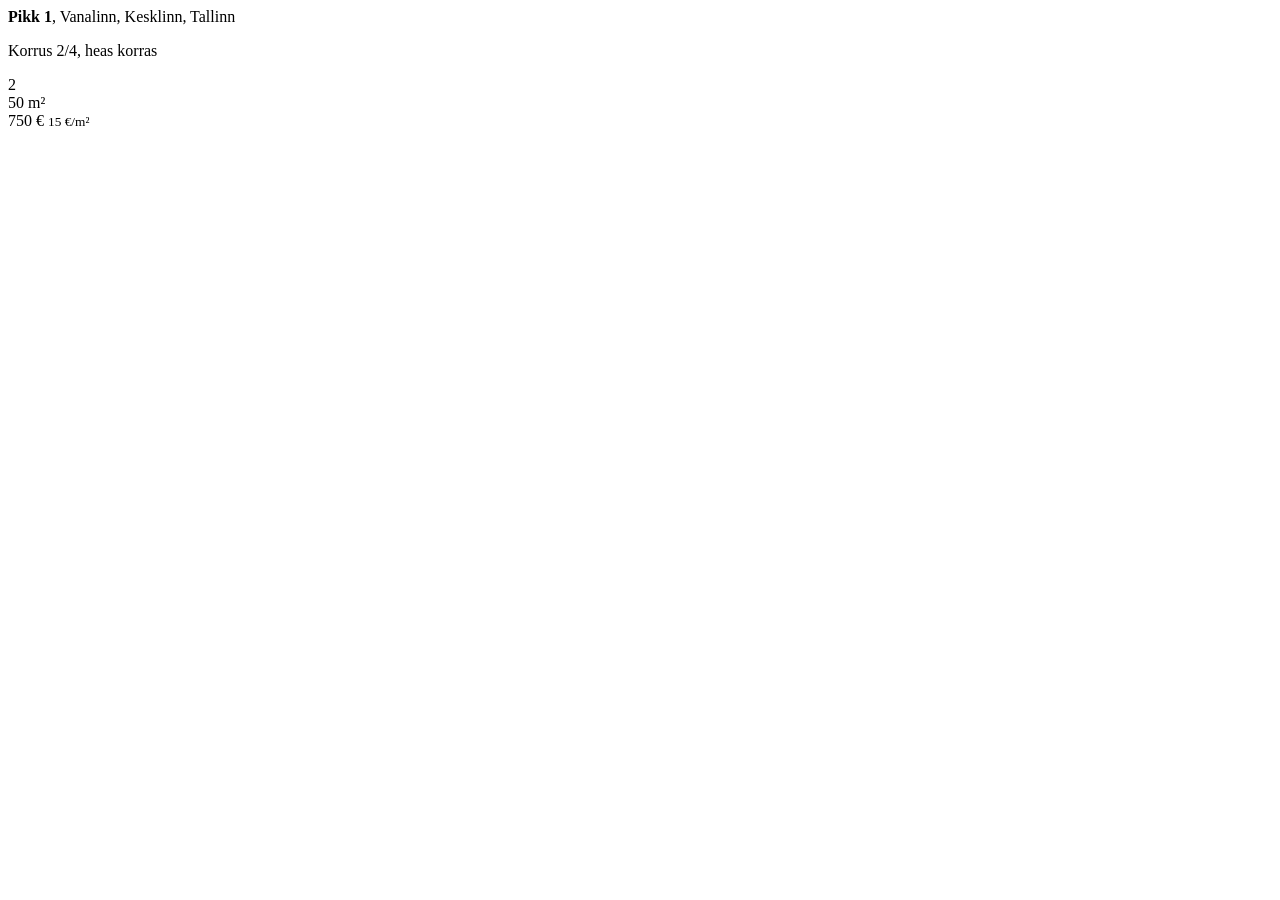
<file: tests/fixtures/saved_rent.html>
<!DOCTYPE html>
<html><head><meta charset="utf-8">
<meta property="og:url" content="https://www.kv.ee/korterid-uur/harjumaa?start=50" />
<title>Korterite üür Harjumaal - KV.EE</title></head><body>
<article class="default object-type-apartment " data-object-id="2001" data-object-url="/b-2001">
  <div class="description"><div class="h2"><a data-skeleton="object"> <strong>Pikk 1</strong>, Vanalinn, Kesklinn, Tallinn </a></div>
  <p class="object-excerpt"> Korrus 2/4, heas korras </p></div>
  <div class="rooms"> 2 </div><div class="area"> 50&nbsp;m² </div>
  <div class="price"> 750 € <small> 15 €/m² </small> </div>
</article>
</body></html>
</file>
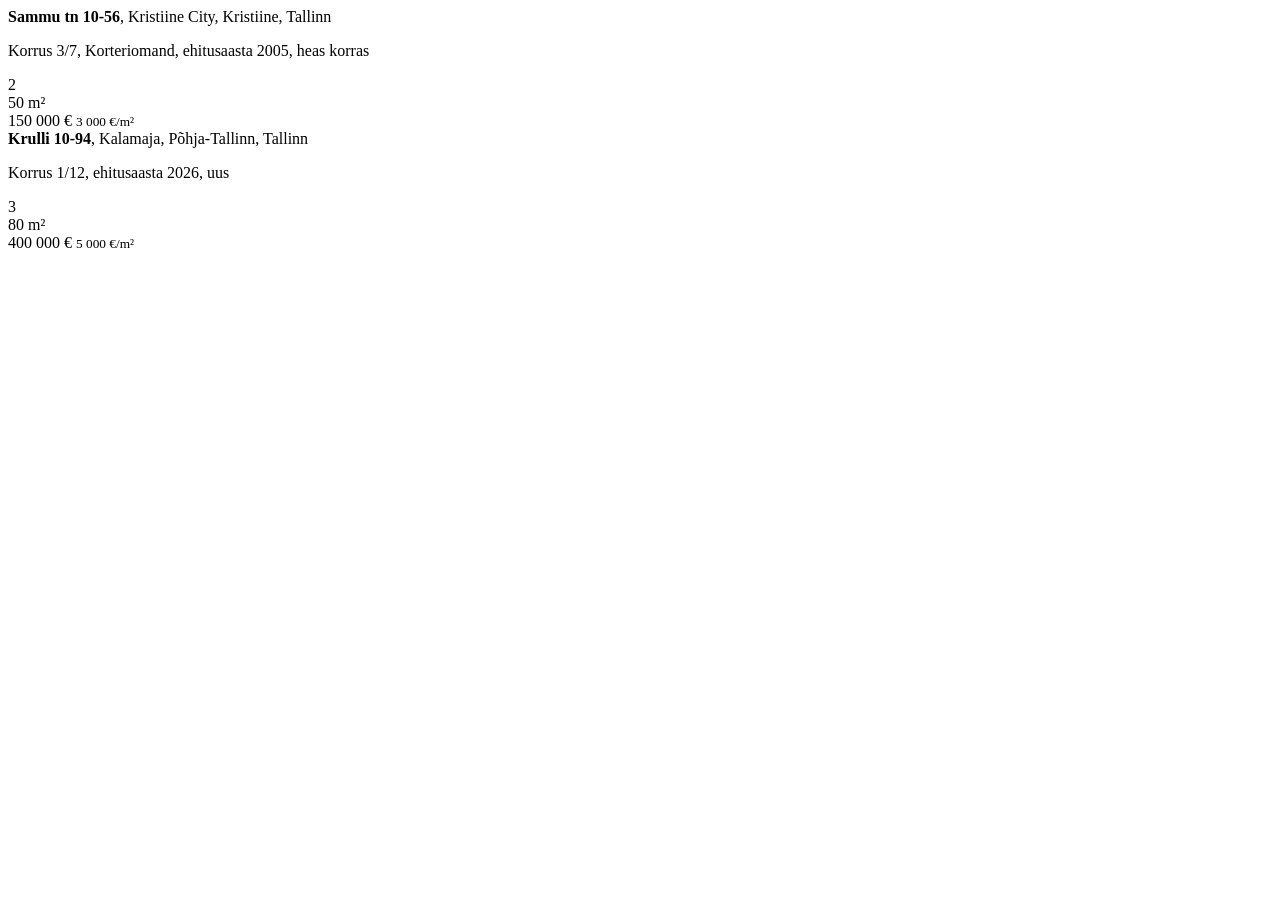
<file: tests/fixtures/saved_sale.html>
<!DOCTYPE html>
<html><head><meta charset="utf-8">
<link rel="canonical" href="https://www.kv.ee/korterid-muuk/harjumaa/tallinn" />
<title>Korterite müük Tallinnas - KV.EE</title></head><body>
<article class="default object-type-apartment " data-object-id="1001" data-object-url="/a-1001">
  <div class="description"><div class="h2"><a data-skeleton="object"> <strong>Sammu tn 10-56</strong>, Kristiine City, Kristiine, Tallinn </a></div>
  <p class="object-excerpt"> Korrus 3/7, Korteriomand, ehitusaasta 2005, heas korras </p></div>
  <div class="rooms"> 2 </div><div class="area"> 50&nbsp;m² </div>
  <div class="price"> 150 000 € <small> 3 000 €/m² </small> </div>
</article>
<article class="default object-type-apartment " data-object-id="1002" data-object-url="/a-1002">
  <div class="description"><div class="h2"><a data-skeleton="object"> <strong>Krulli 10-94</strong>, Kalamaja, Põhja-Tallinn, Tallinn </a></div>
  <p class="object-excerpt"> Korrus 1/12, ehitusaasta 2026, uus </p></div>
  <div class="rooms"> 3 </div><div class="area"> 80&nbsp;m² </div>
  <div class="price"> 400 000 € <small> 5 000 €/m² </small> </div>
</article>
</body></html>
</file>
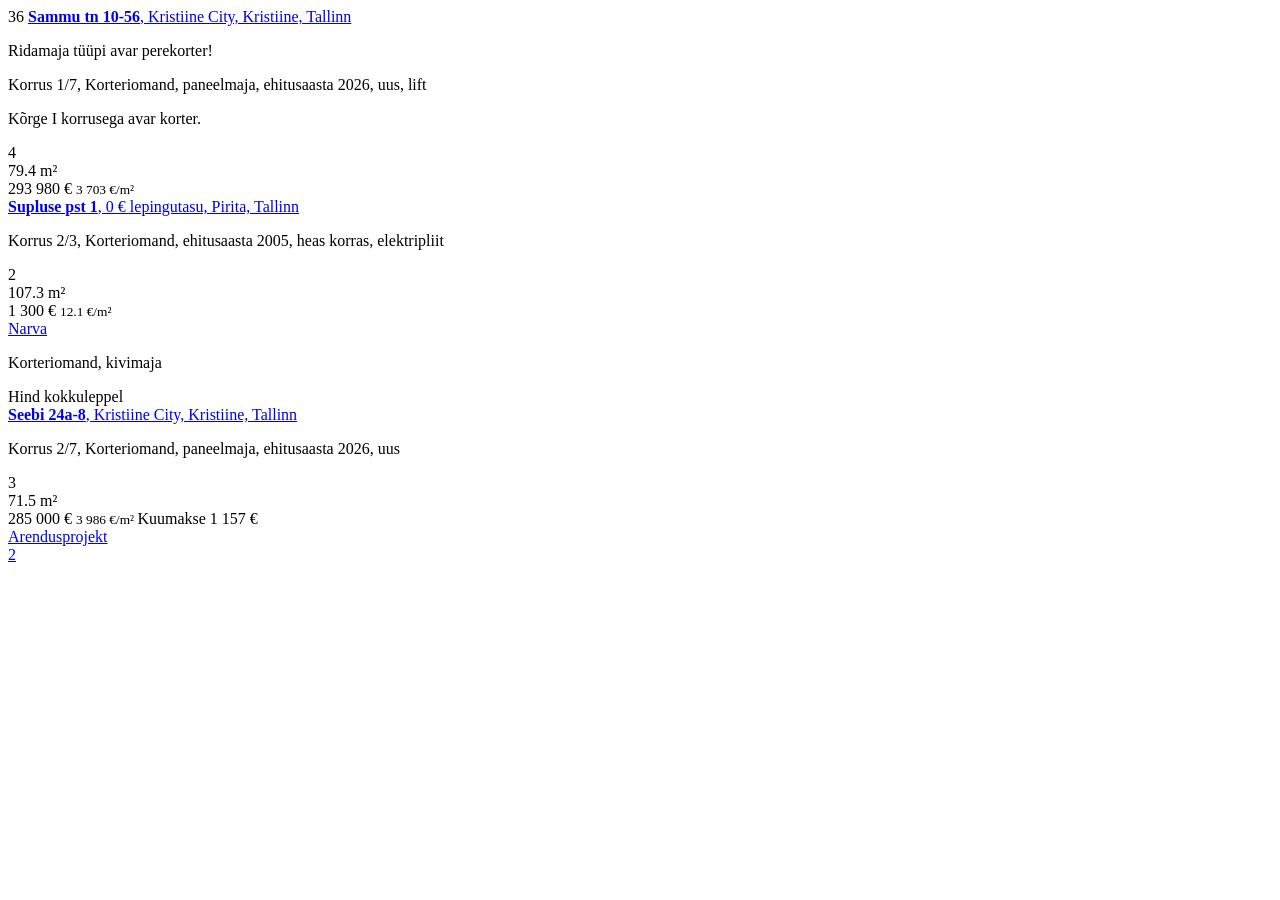
<file: tests/fixtures/search_page.html>
<!DOCTYPE html>
<html><head><meta charset="utf-8"><title>Korterite müük</title></head><body>
<div class="results results-default">
<article class="default object-type-apartment " data-object-id="3760481" data-object-url="/korge-i-korrusega-avar-korter-3760481.html" >
  <div class="media"><div class="relative"><div class="images swiper"></div></div></div>
  <div class="description">
    <div class="h2">
      <a data-key="a1" class="object-promoted" title="Tasemeteenus"><i class="fas fa-star"></i> 36 </a>
      <a data-key="a2" href="/korge-i-korrusega-avar-korter-3760481.html" data-skeleton="object"> <strong>Sammu tn 10-56</strong>, Kristiine City, Kristiine, Tallinn </a>
    </div>
    <p class="object-important-note red"> Ridamaja tüüpi avar perekorter! </p>
    <p class="object-excerpt"> Korrus 1/7, Korteriomand, paneelmaja, ehitusaasta 2026, uus, lift </p>
    <p class="object-excerpt"> Kõrge I korrusega avar korter. </p>
  </div>
  <div class="rooms"> 4 </div>
  <div class="area"> 79.4&nbsp;m² </div>
  <div class="add-time"> </div>
  <div class="price"> 293 980 € <small> 3 703 €/m² </small> <div class="label campaign" data-price="293980"> </div> </div>
</article>
<article class="default object-type-apartment has-sub-images" data-object-id="3899344" data-object-url="/supluse-3899344" >
  <div class="description">
    <div class="h2"><a data-key="b1" href="/supluse-3899344" data-skeleton="object"> <strong>Supluse pst 1</strong>, 0 € lepingutasu, Pirita, Tallinn </a></div>
    <p class="object-excerpt"> Korrus 2/3, Korteriomand, ehitusaasta 2005, heas korras, elektripliit </p>
  </div>
  <div class="rooms"> 2 </div>
  <div class="area"> 107.3&nbsp;m² </div>
  <div class="price"> 1 300 € <small> 12.1 €/m² </small> </div>
</article>
<article class="default object-type-apartment " data-object-id="111" data-object-url="/hind-kokkuleppel-111" >
  <div class="description">
    <div class="h2"><a data-key="c1" href="/hind-kokkuleppel-111" data-skeleton="object"> Narva </a></div>
    <p class="object-excerpt"> Korteriomand, kivimaja </p>
  </div>
  <div class="rooms"> </div>
  <div class="area"> </div>
  <div class="price"> Hind kokkuleppel </div>
</article>
<article class="default object-type-apartment " data-object-id="3726792" data-object-url="/seebi-3726792.html" >
  <div class="description">
    <div class="h2"><a data-key="d1" href="/seebi-3726792.html" data-skeleton="object"> <strong>Seebi 24a-8</strong>, Kristiine City, Kristiine, Tallinn </a></div>
    <p class="object-excerpt"> Korrus 2/7, Korteriomand, paneelmaja, ehitusaasta 2026, uus </p>
  </div>
  <div class="rooms"> 3 </div>
  <div class="area"> 71.5&nbsp;m² </div>
  <div class="price"> 285 000 € <small> 3 986 €/m² </small> Kuumakse 1 157 € </div>
</article>
<article class="grouped-objects with-table show-preview" data-object-id="999">
  <div class="h2"><a href="/projekt-999">Arendusprojekt</a></div>
</article>
</div>
<a href="?start=50">2</a>
</body></html>
</file>
